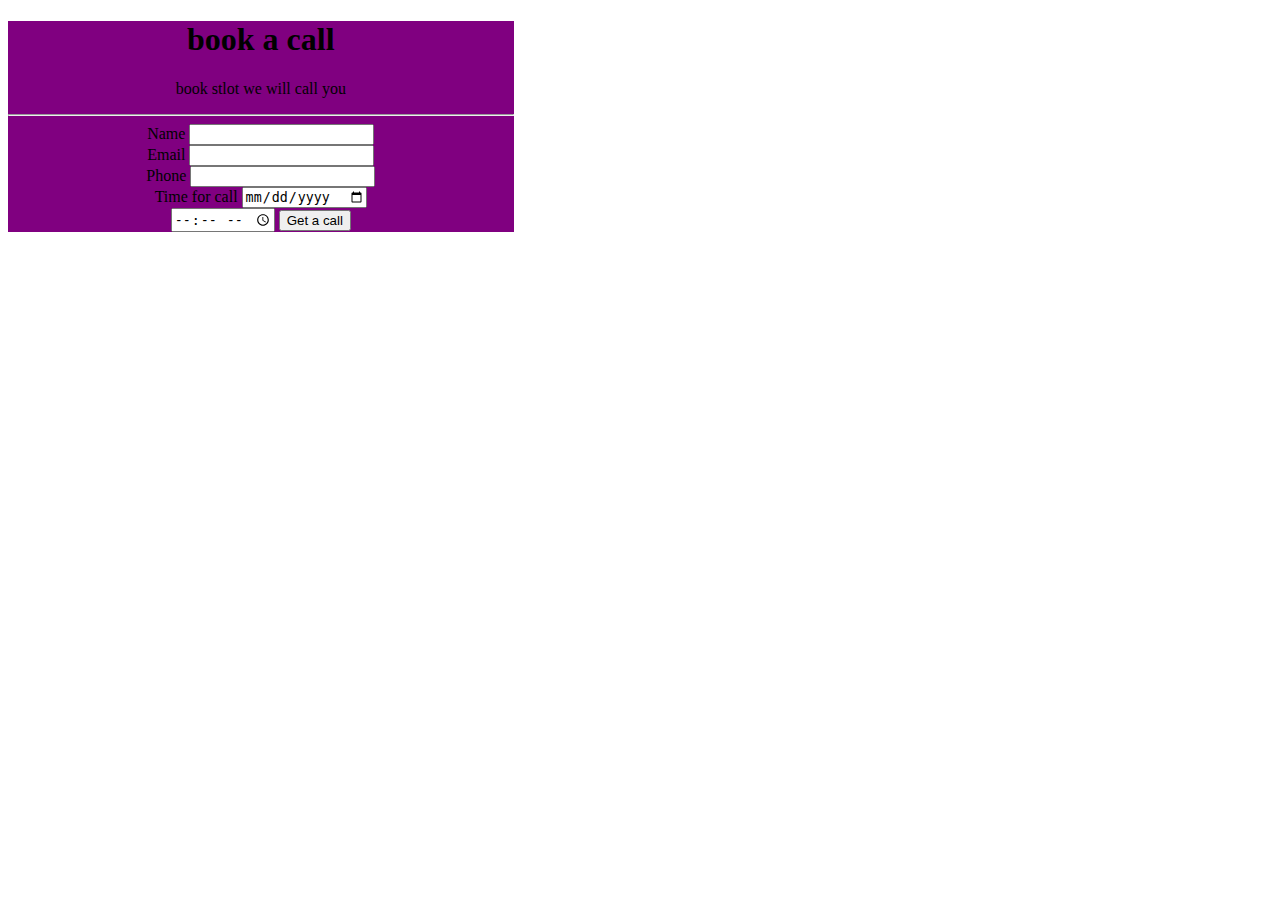
<file: index.html>
<!DOCTYPE html>
<html lang="en" dir="ltr">
  <head>
    <meta charset="utf-8">
    <title></title>
    <link href="https://cdn.jsdelivr.net/npm/bootstrap@5.0.2/dist/css/bootstrap.min.css" rel="stylesheet" integrity="sha384-EVSTQN3/azprG1Anm3QDgpJLIm9Nao0Yz1ztcQTwFspd3yD65VohhpuuCOmLASjC" crossorigin="anonymous">
  </head>
  <body>
    <style media="screen">
      body{
        background-image:url(https://images.pexels.com/photos/38537/woodland-road-falling-leaf-natural-38537.jpeg?auto=compress&cs=tinysrgb&w=1260&h=750&dpr=1)
      }
      .form{
        text-align:center;
        width:40%;
        background:purple;
      }

    </style>


    <div class="container form" >
      <form class="" action="#">
      <h1>book a call</h1>
      <p>book stlot we will call you</p>
      <hr>
      <label for="name">Name</label>
      <input type="text" id="name" name="name" value="">
      <br>
      <label for="email">Email</label>
      <input type="email" id="email" name="email" value="">
<br>
      <label for="phone">Phone</label>
      <input type="number" id="phone" name="phone" value="">
<br>
      <label for="t">Time for call</label>
      <input type="date" id="t" name="date" value="">
<br>
<input type="time" name="" value="">
<button type="submit" name="button">Get a call</button>
      </form>

    </div>

    <script src="https://cdn.jsdelivr.net/npm/bootstrap@5.0.2/dist/js/bootstrap.bundle.min.js" integrity="sha384-MrcW6ZMFYlzcLA8Nl+NtUVF0sA7MsXsP1UyJoMp4YLEuNSfAP+JcXn/tWtIaxVXM" crossorigin="anonymous"></script>
    <script type="text/javascript">
      document.querySelector('form').addEventListener('submit', function(e) {
    e.preventDefault();
    const formData = new FormData(this);
    const entires = formData.entries();

    for (var input of entires) {
      console.log(input[0] + ': ' + input[1]);
    }
  });
    </script>
  </body>
</html>
</file>
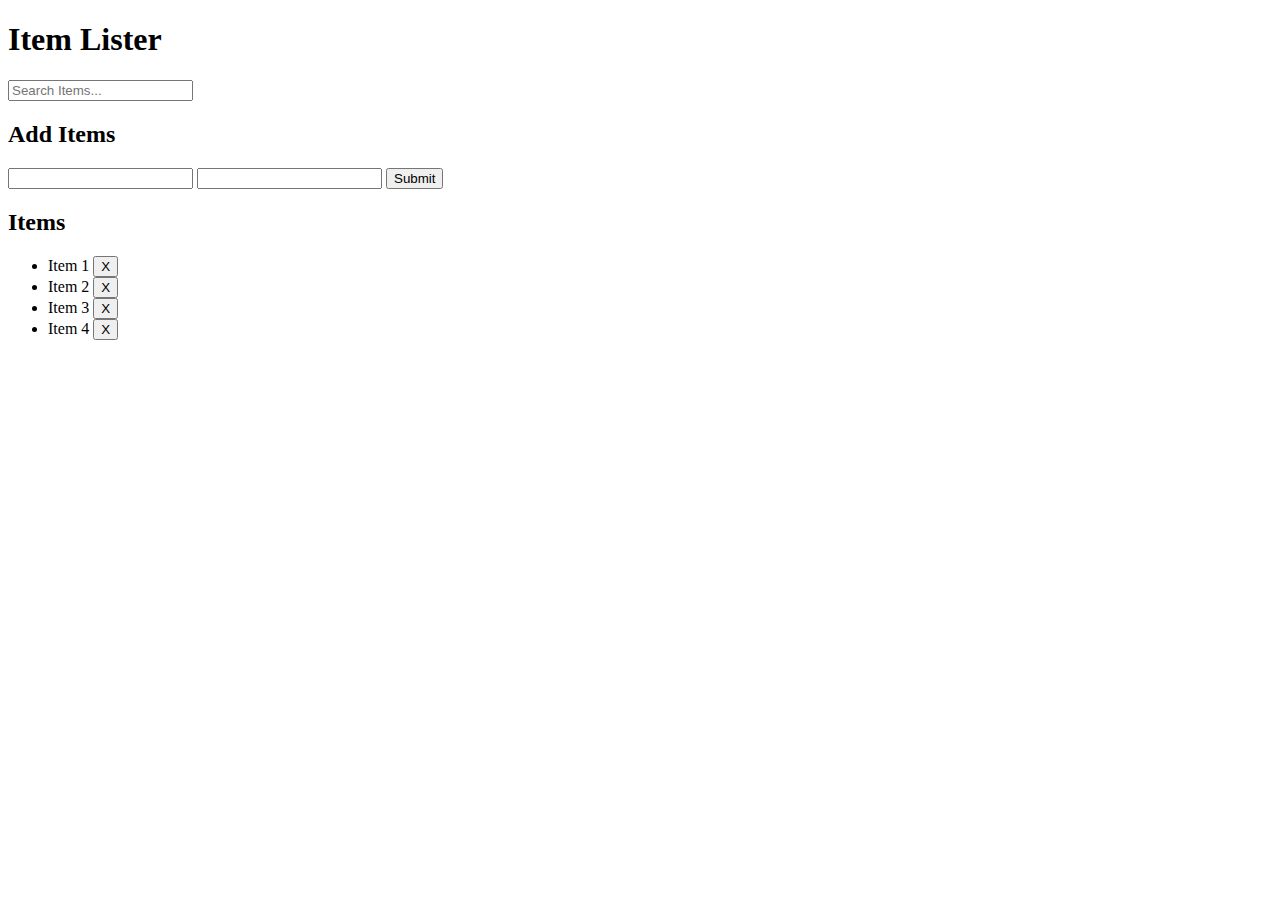
<file: dom.html>
<!DOCTYPE html>
<html lang="en">
<head>
  <meta charset="UTF-8">
  <meta name="viewport" content="width=device-width, initial-scale=1.0">
  <meta http-equiv="X-UA-Compatible" content="ie=edge">
  <link rel="stylesheet" href="https://maxcdn.bootstrapcdn.com/bootstrap/4.0.0-beta/css/bootstrap.min.css" integrity="sha384-/Y6pD6FV/Vv2HJnA6t+vslU6fwYXjCFtcEpHbNJ0lyAFsXTsjBbfaDjzALeQsN6M" crossorigin="anonymous">
  <title>Item Lister</title>
</head>
<body>
  <header id="main-header" class="bg-success text-white p-4 mb-3">
    <div class="container">
      <div class="row">
        <div class="col-md-6">
            <h1 id="header-title">Item Lister</h1>
        </div>
        <div class="col-md-6 align-self-center">
            <input type="text" class="form-control" id="filter" placeholder="Search Items...">
        </div>
      </div>
    </div>
  </header>
  <div class="container">
   <div id="main" class="card card-body">
    <h2 class="title">Add Items</h2>
    <form id="addForm" class="form-inline mb-3">
      <input type="text" class="form-control mr-2" id="item">
      <input type="text" class="form-control mr-2" id="des">
      <input type="submit" class="btn btn-dark" value="Submit">
    </form>
    <h2 class="title">Items</h2>
    <ul id="items" class="list-group">
      <li class="list-group-item">Item 1 <button class="btn btn-danger btn-sm float-right delete">X</button></li>
      <li class="list-group-item">Item 2 <button class="btn btn-danger btn-sm float-right delete">X</button></li>
      <li class="list-group-item">Item 3 <button class="btn btn-danger btn-sm float-right delete">X</button></li>
      <li class="list-group-item">Item 4 <button class="btn btn-danger btn-sm float-right delete">X</button></li>
    </ul>
   </div>
  </div>
<script src="dom.js" charset="utf-8"></script>
</body>
</html>
</file>
